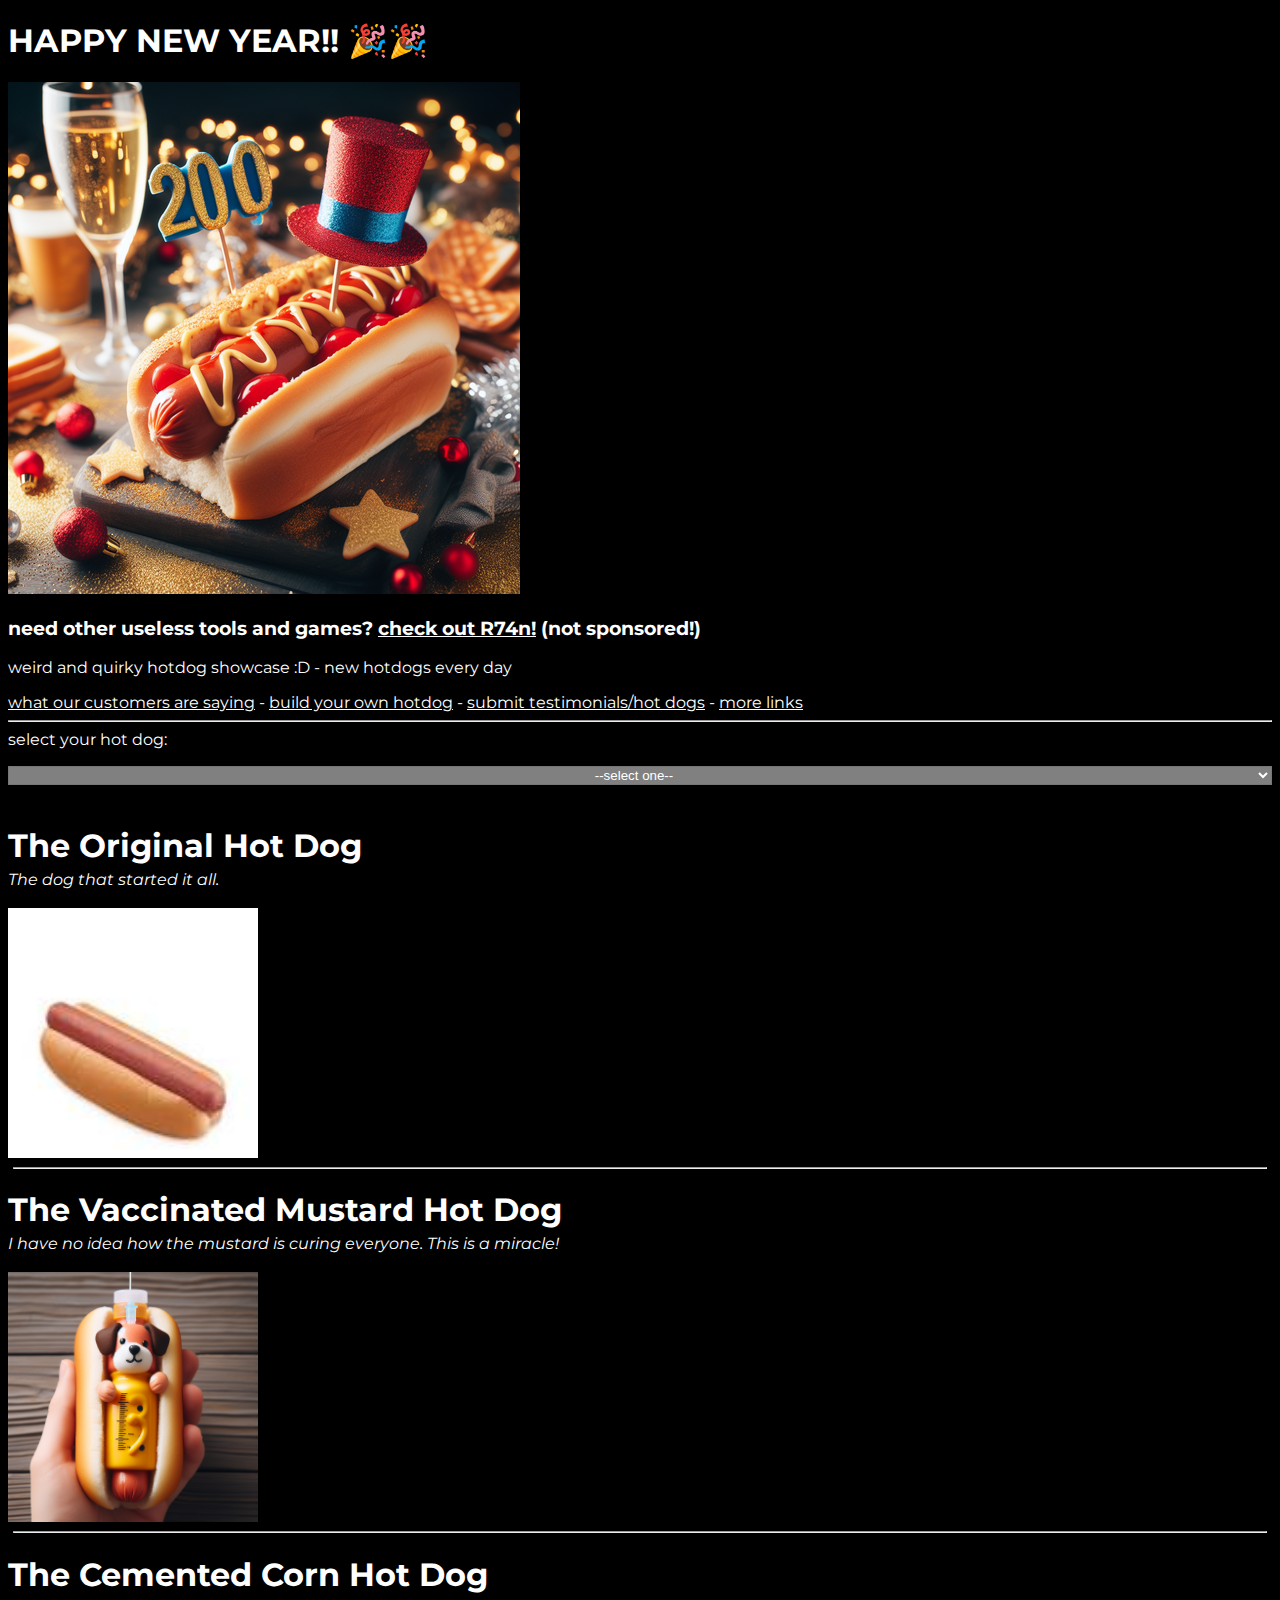
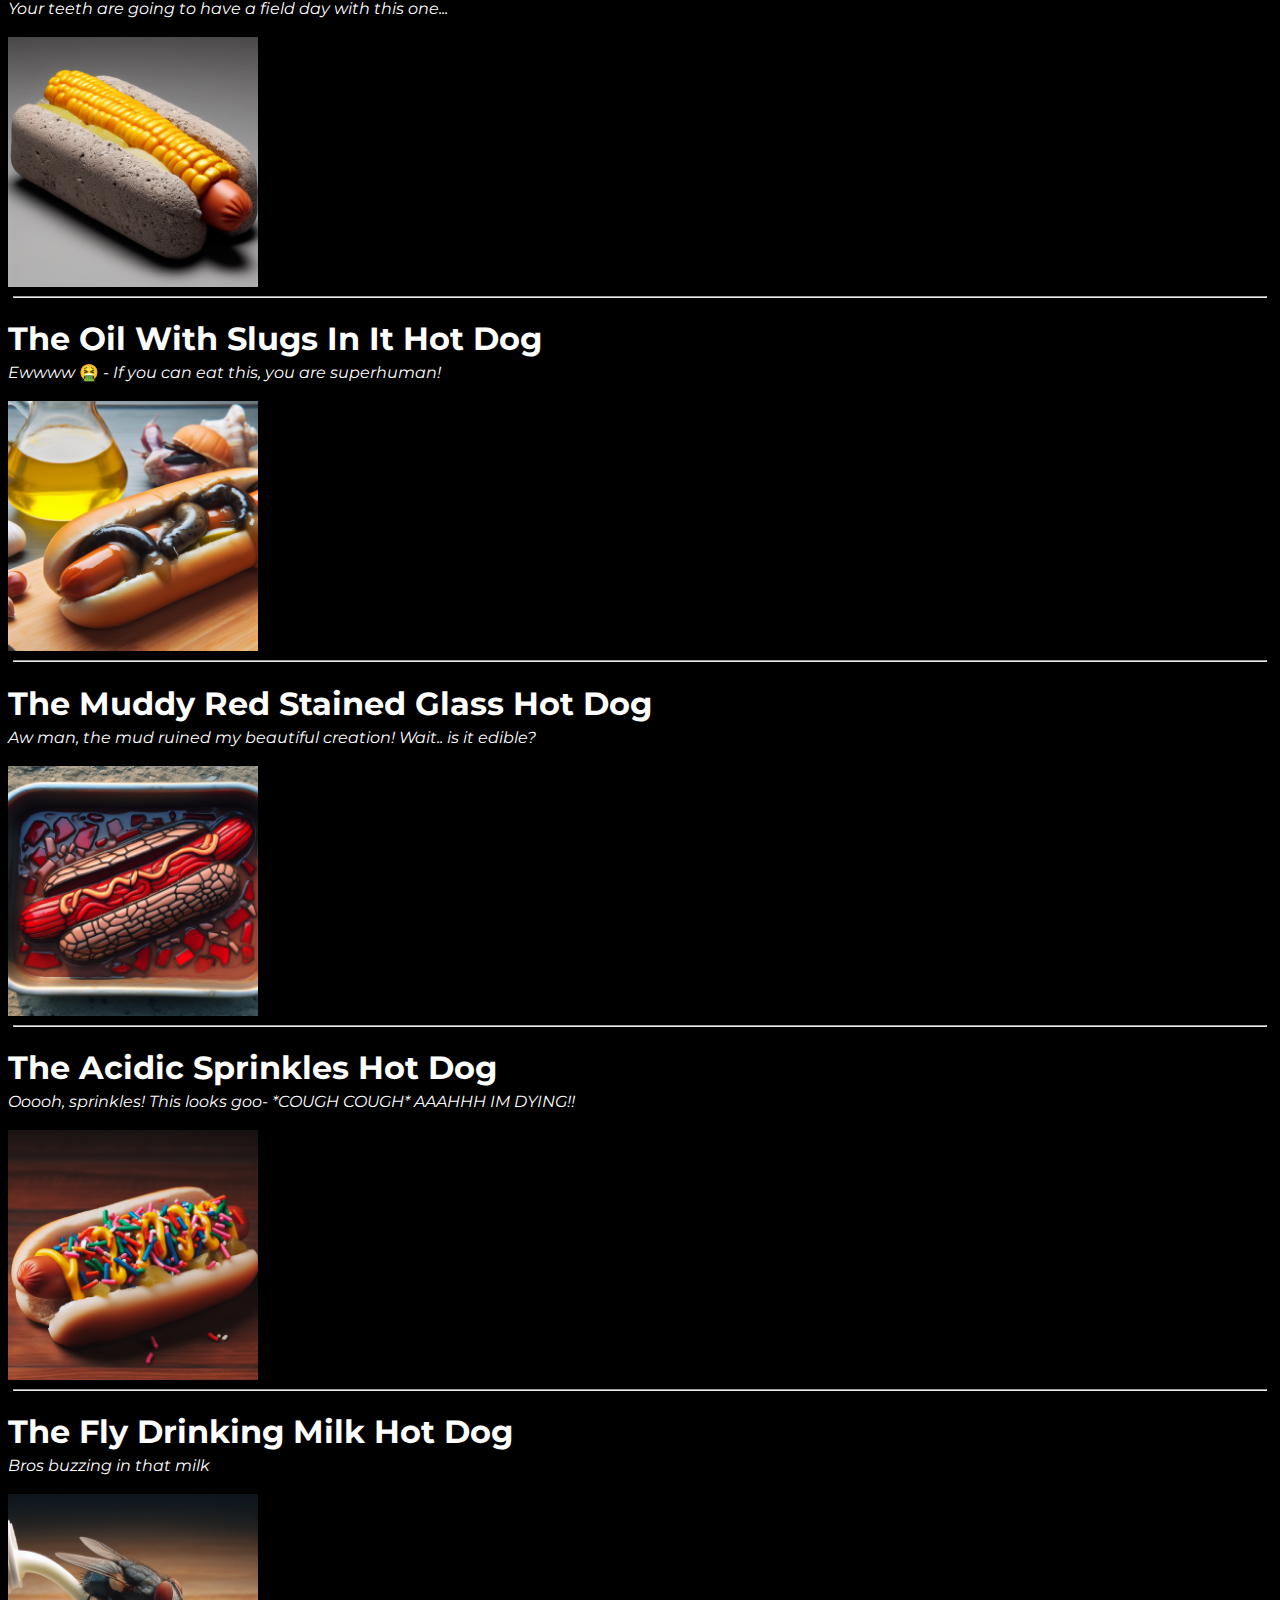
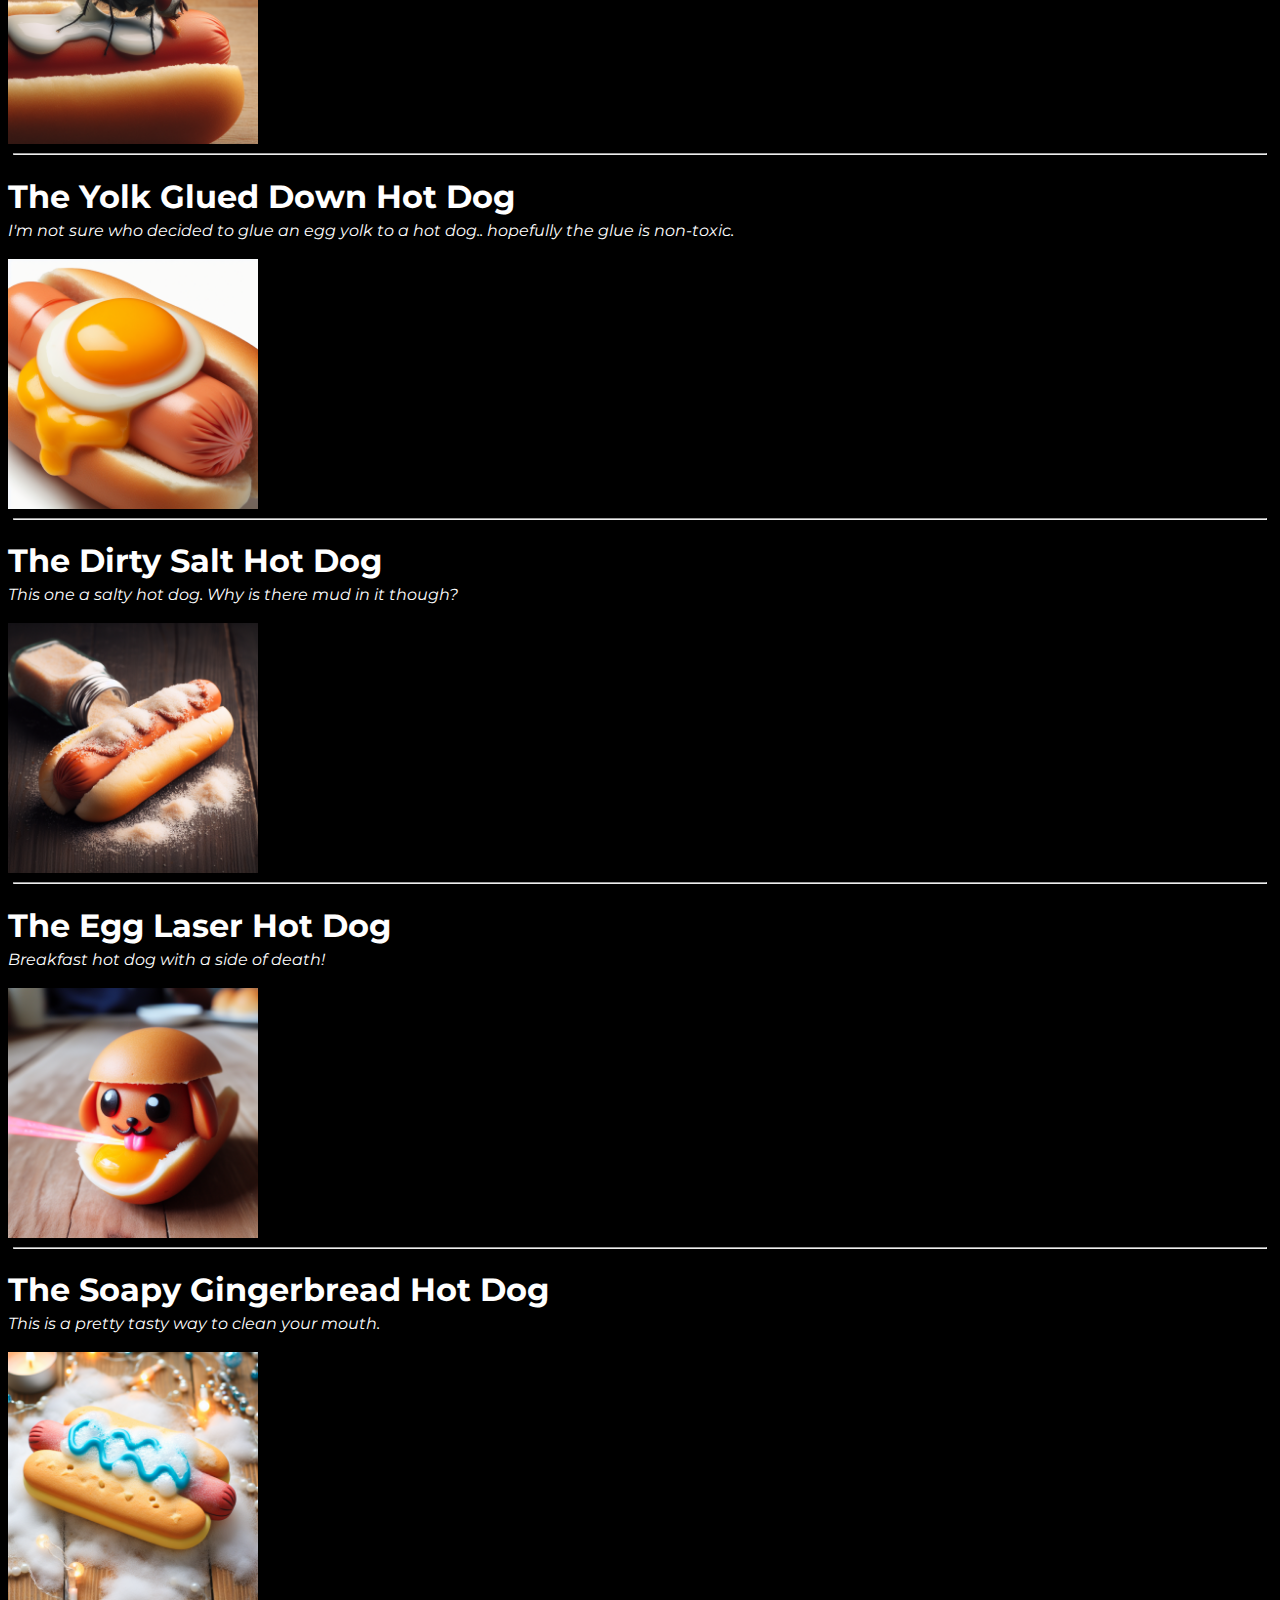
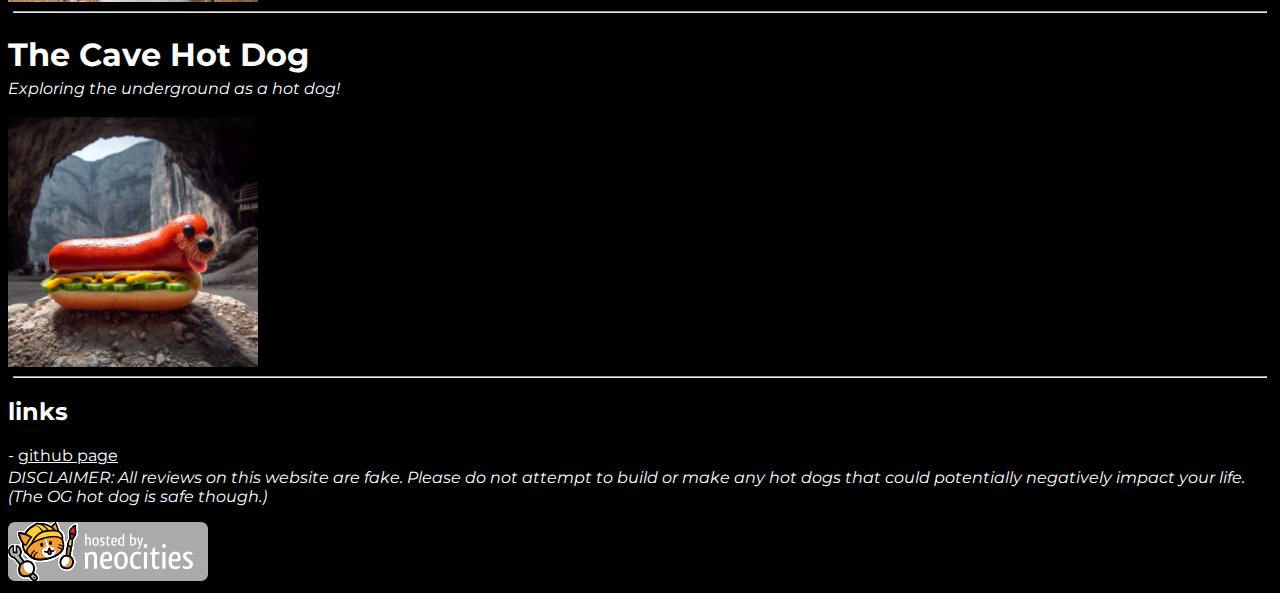
<file: index.html>
<!DOCTYPE html>
<html>
  <head>
    <meta charset="UTF-8">
    <meta name="viewport" content="width=device-width, initial-scale=1.0">
    <title>pictureofhotdog+</title>
    <link href="style.css" rel="stylesheet">
    <link rel="apple-touch-icon" sizes="180x180" href="/cdn/favicon/apple-touch-icon.png">
    <link rel="icon" type="image/png" sizes="32x32" href="/cdn/favicon/favicon-32x32.png">
    <link rel="icon" type="image/png" sizes="16x16" href="/cdn/favicon/favicon-16x16.png">
    <link rel="manifest" href="/cdn/favicon/site.webmanifest">
  </head>
  <body>
  
    <h1>HAPPY NEW YEAR!! 🎉🎉</h1>
    <img src="cdn/newyears-hotdog.png">
    <h3>need other useless tools and games? <a href="/redirect/R74n/index.html">check out R74n!</a> (not sponsored!)</h3>
    <p>weird and quirky hotdog showcase :D - new hotdogs every day</p>
    <a href="testimonials/index.html">what our customers are saying</a> - <a href="make-a-hotdog">build your own hotdog</a> - <a href="https://forms.gle/uJVfpqiPmzTbFrKx5" target="_blank">submit testimonials/hot dogs</a> - <a href="#links">more links</a><hr>
    <p>select your hot dog:</p>
    
    <select name="forma" onchange="location = this.value;">
      <option disabled selected />--select one--</option>
      <option value="#original">Original Hot Dog</option>
      <option value="#vac-mus">Vaccinated Mustard Hot Dog</option>
      <option value="#cem-corn">Cemented Corn Hot Dog</option>
      <option value="#oil-w-slugs-in">Oil With Slugs In It Hot Dog</option>
      <option value="#muddy-red-stained-glass">Muddy Red Stained Glass Hot Dog</option>
      <option value="#acidic-sprink">Acidic Sprinkles Hot Dog</option>
      <option value="#fly-d-milk">Fly Drinking Milk Hot Dog</option>
      <option value="#yolk-glued">Yolk Glued Down Hot Dog</option>
      <option value="#dirty-salt">Dirty Salt Hot Dog</option>
      <option value="#egg-laser">Egg Laser Hot Dog</option>
      <option value="#soapy-gingerbread">Soapy Gingerbread Hot Dog</option>
      <option value="#cave">Cave Hot Dog</option>
    </select>
    <br><br>
    <a href="#"><button onclick="topFunction()" id="myBtn" title="Go to top">scroll back up</button></a>
    
    <div id="original">
      <h1 style="display:block;margin-bottom:5px;">The Original Hot Dog</h1><p style="display:inline"><i>The dog that started it all.</i></p><br><br>
      <img src="cdn/original.jpg" style="width:250px;height:250px;" /><hr style="margin:5px;">
    </div>
    
    <div id="vac-mus">
    <h1 style="display:block;margin-bottom:5px;">The Vaccinated Mustard Hot Dog</h1><p style="display:inline"><i>I have no idea how the mustard is curing everyone. This is a miracle!</i></p><br><br>
    <img src="cdn/vac-mus.png" style="width:250px;height:250px;" /><hr style="margin:5px;">
    </div>
    
    <div id="cem-corn">
    <h1 style="display:block;margin-bottom:5px;">The Cemented Corn Hot Dog</h1><p style="display:inline"><i>Your teeth are going to have a field day with this one...</i></p><br><br>
    <img src="cdn/cem-corn.png" style="width:250px;height:250px;" /><hr style="margin:5px;">
    </div>
    
    <div id="oil-w-slugs-in">
    <h1 style="display:block;margin-bottom:5px;">The Oil With Slugs In It Hot Dog</h1><p style="display:inline"><i>Ewwww </i>🤮<i> - If you can eat this, you are superhuman!</i></p><br><br>
    <img src="cdn/oil-w-slugs-in.png" style="width:250px;height:250px;" /><hr style="margin:5px;">
    </div>
    
    <div id="muddy-red-stained-glass">
    <h1 style="display:block;margin-bottom:5px;">The Muddy Red Stained Glass Hot Dog</h1><p style="display:inline"><i>Aw man, the mud ruined my beautiful creation! Wait.. is it edible?</i></p><br><br>
    <img src="cdn/muddy-red-stained-glass.png" style="width:250px;height:250px;" /><hr style="margin:5px;">
    </div>
    
    <div id="acidic-sprink">
    <h1 style="display:block;margin-bottom:5px;">The Acidic Sprinkles Hot Dog</h1><p style="display:inline"><i>Ooooh, sprinkles! This looks goo- *COUGH COUGH* AAAHHH IM DYING!!</i></p><br><br>
    <img src="cdn/acidic-sprink.png" style="width:250px;height:250px;" /><hr style="margin:5px;">
    </div>
    
    <div id="fly-d-milk">
    <h1 style="display:block;margin-bottom:5px;">The Fly Drinking Milk Hot Dog</h1><p style="display:inline"><i>Bros buzzing in that milk</i></p><br><br>
    <img src="cdn/fly-d-milk.png" style="width:250px;height:250px;" /><hr style="margin:5px;">
    </div>
    
    <div id="yolk-glued">
    <h1 style="display:block;margin-bottom:5px;">The Yolk Glued Down Hot Dog</h1><p style="display:inline"><i>I'm not sure who decided to glue an egg yolk to a hot dog.. hopefully the glue is non-toxic.</i></p><br><br>
    <img src="cdn/yolk-glued.png" style="width:250px;height:250px;" /><hr style="margin:5px;">
    </div>
    
    <div id="dirty-salt">
    <h1 style="display:block;margin-bottom:5px;">The Dirty Salt Hot Dog</h1><p style="display:inline"><i>This one a salty hot dog. Why is there mud in it though?</i></p><br><br>
    <img src="cdn/dirty-salt.png" style="width:250px;height:250px;" /><hr style="margin:5px;">
    </div>

    <div id="egg-laser">
      <h1 style="display:block;margin-bottom:5px;">The Egg Laser Hot Dog</h1><p style="display:inline"><i>Breakfast hot dog with a side of death!</i></p><br><br>
      <img src="cdn/egg-laser.png" style="width:250px;height:250px;" /><hr style="margin:5px;">
      </div>

      <div id="soapy-gingerbread">
      <h1 style="display:block;margin-bottom:5px;">The Soapy Gingerbread Hot Dog</h1><p style="display:inline"><i>This is a pretty tasty way to clean your mouth.</i></p><br><br>
      <img src="cdn/soapy-gingerbread.jpeg" style="width:250px;height:250px;" /><hr style="margin:5px;">
      </div>

      <div id="cave">
        <h1 style="display:block;margin-bottom:5px;">The Cave Hot Dog</h1><p style="display:inline"><i>Exploring the underground as a hot dog!</i></p><br><br>
        <img src="cdn/cave-hotdog.jpeg" style="width:250px;height:250px;" /><hr style="margin:5px;">
        </div>

      <div id="links">
        <h2>links</h2>
        - <a href="https://github.com/pictureofhotdogplus/pictureofhotdogplus.github.io">github page</a><br>
      </div>
      <p><i>DISCLAIMER: All reviews on this website are fake. Please do not attempt to build or make any hot dogs that could potentially negatively impact your life. (The OG hot dog is safe though.)</i></p>
    
    
    <!-- neocities logo -->
    <img src="/neocities.png">
    
    <script>
    // Get the button
    let mybutton = document.getElementById("myBtn");
    
    // When the user scrolls down 20px from the top of the document, show the button
    window.onscroll = function() {scrollFunction()};
    
    function scrollFunction() {
      if (document.body.scrollTop > 20 || document.documentElement.scrollTop > 20) {
        mybutton.style.display = "block";
      } else {
        mybutton.style.display = "none";
      }
    }
    
    // When the user clicks on the button, scroll to the top of the document
    function topFunction() {
      document.body.scrollTop = 0;
      document.documentElement.scrollTop = 0;
    }
    </script>
</html>
</file>
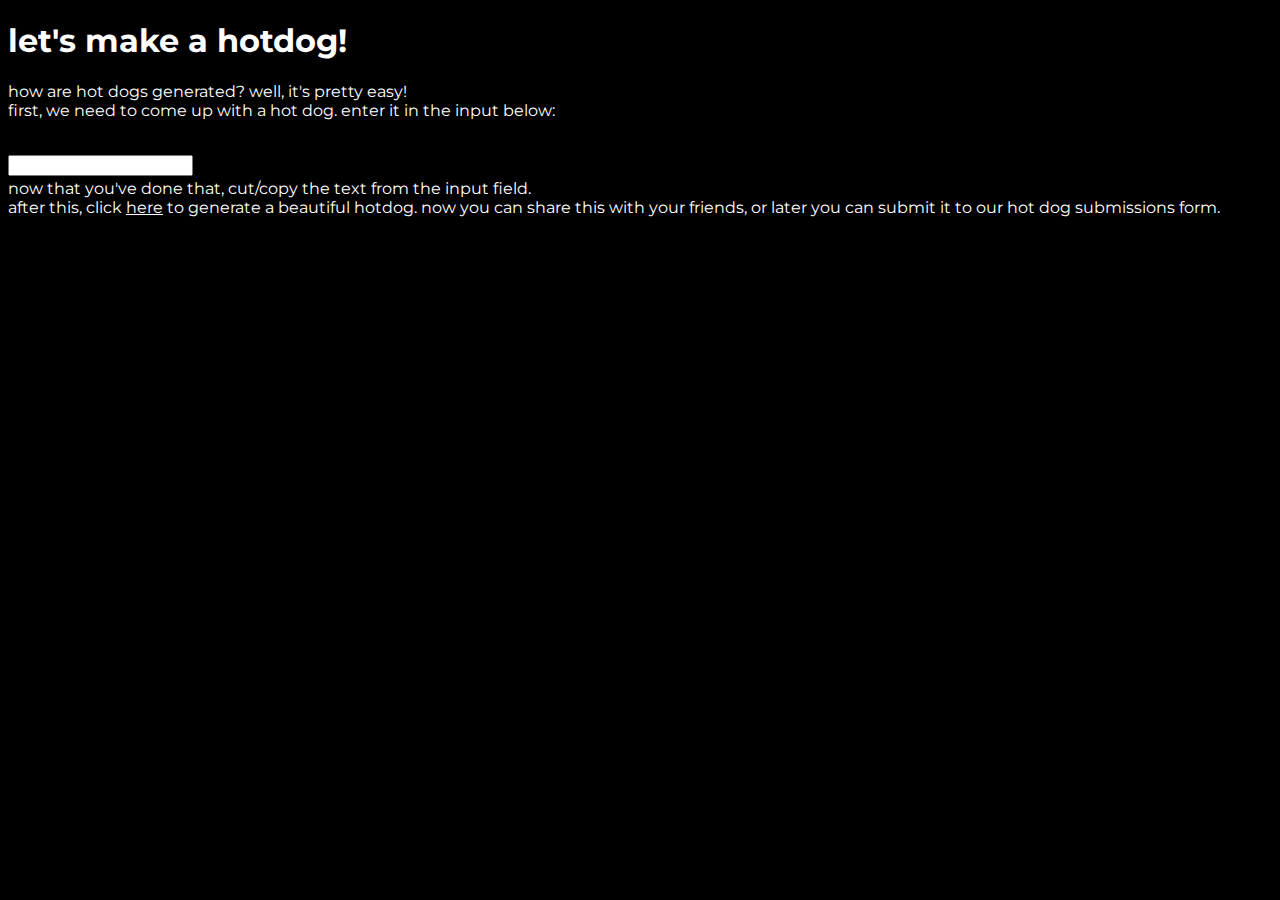
<file: make-a-hotdog/index.html>
<!DOCTYPE html>
<html lang="en">
<head>
    <meta charset="UTF-8">
    <meta name="viewport" content="width=device-width, initial-scale=1.0">
    <title>make a hotdog - pictureofhotdog+</title>
    <link rel="stylesheet" href="/style.css" />
</head>
<body>
    <h1>let's make a hotdog!</h1>
    <p>how are hot dogs generated? well, it's pretty easy!<br>first, we need to come up with a hot dog. enter it in the input below:</p><br>
    <input id="hotdog" /><br><p>now that you've done that, cut/copy the text from the input field.<br>after this, click <a href="https://designer.microsoft.com/image-creator?p=photo+of+a+%5Bparty+hat%5D+hot+dog">here</a> to generate a beautiful hotdog. now you can share this with your friends, or later you can submit it to our hot dog submissions form.</p>
    </script>
</body>
</html>
</file>
<file: style.css>
@import url('https://fonts.googleapis.com/css2?family=Montserrat:ital,wght@0,200;0,300;0,400;0,500;0,600;0,700;1,200;1,300;1,400;1,500;1,600;1,700&display=swap');

body {
  background-color: black;
  color: white;
  font-family: "Montserrat";
}

a {
  color: white;
  text-decoration: underline;
}

select {
  background:grey;
  color:white;
  width: 100%;
  text-align: center;
}

#myBtn {
  display: none;
  position: fixed;
  bottom: 20px;
  right: 30px;
  z-index: 99;
  font-size: 18px;
  border: none;
  outline: none;
  background-color: red;
  color: white;
  cursor: pointer;
  padding: 15px;
  border-radius: 4px;
}

#myBtn:hover {
  background-color: #555;
}

p {
  margin-top: 3px;
}

html {
  scroll-behavior: smooth;
}
</file>
